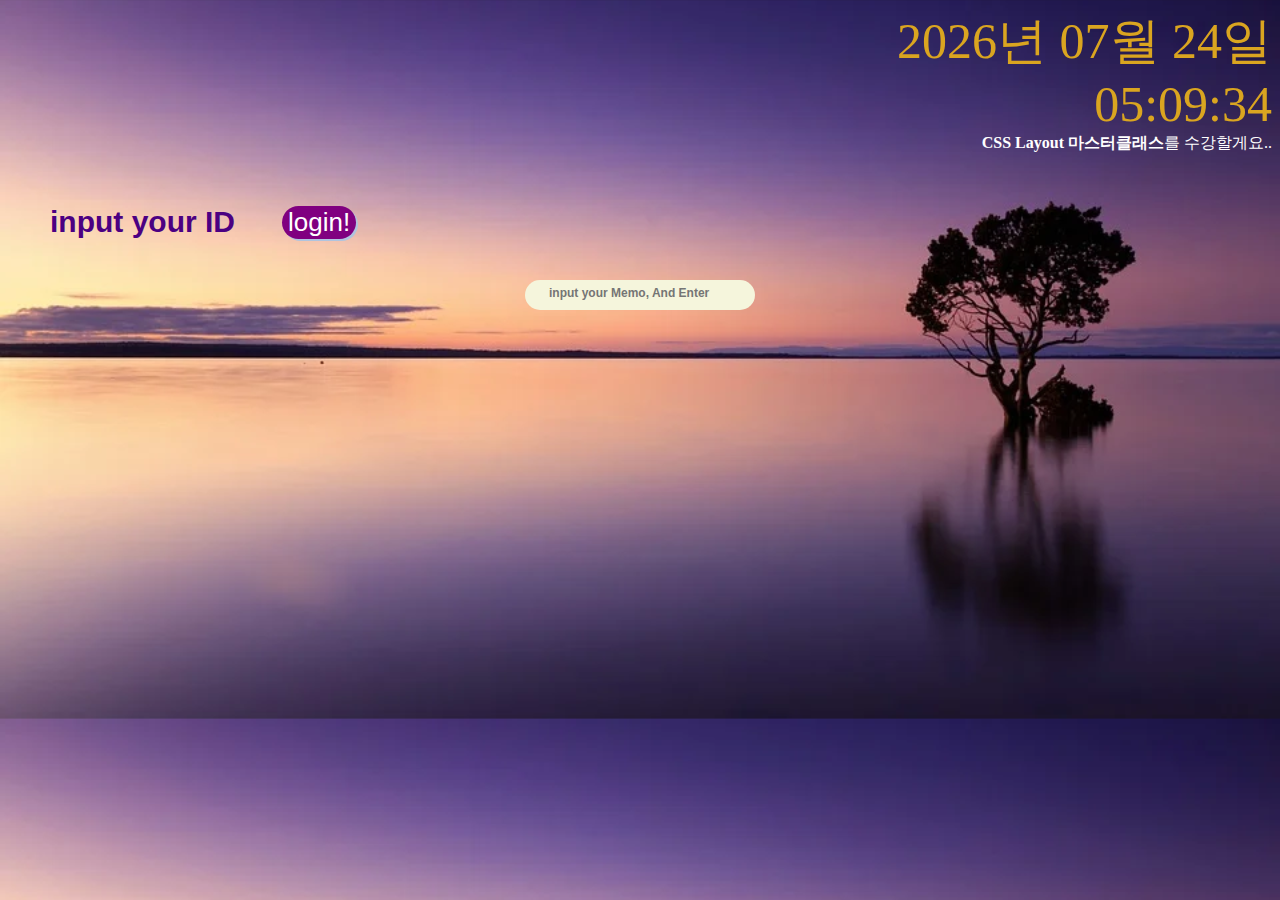
<file: VanillaJS/index.html>
<!DOCTYPE html>
<html>
  <head>
    <title>Vanilla Challenge</title>
    <meta charset="UTF-8" />
    <link rel="stylesheet" href="css/style.css" />
  </head>

  <body>
    <div id="date">
      <div id="day">0000년 00월 00일</div>
      <div id="clock">00:00:00</div>
      <div id="subject"><strong>CSS Layout 마스터클래스</strong>를 수강할게요..</div>
      <div id="weather"><span></span></div>
    </div>

    <div id="greeting"></div>
      <form id="login">
          <input type="text" id="login-id" placeholder="input your ID" required />
          <input type="submit" value="login!" />
      </form>
      <div id="todo-css">
        <form id="todo-form">
            <input type="text" id="todo-insert" placeholder="input your Memo, And Enter" required />
        </form>
        <div id="todo">
        <ul id="todo-list"></ul>
      </div>
    </div>
    <script src="js/login.js"></script>
    <script src="js/background.js"></script>
    <script src="js/time.js"></script>
    <script src="js/todo.js"></script>
    <script src="js/weather.js"></script>
  </body>
</html>
</file>
<file: VanillaJS/css/style.css>
body {
    background-size: cover;
}

#date {
    text-align: right;
}

#day, #clock, #greeting {
    font-size: 50px;
    color:goldenrod;
}

#subject {
    color: #FFF;
}

#weather {
    font-size: 30px;
    color:cadetblue;
    text-shadow: 1px 2px black;
}

#greeting {
    color: white;
    text-shadow: 1px 2px grey;
    margin: 30px;
}

#login {
    text-align: left;
    margin: 20px;
    display: flex;
    align-items: center;
}

#login-id {
    width: 210px;
    margin: 20px;
    border: none;
    font-size: 30px;
    font-weight: 900;
    background-color: unset;
    color: white;
}

#login-id:focus {
    outline: none;
}

#login-id::placeholder {
    color:indigo;
}


#login-id + input {
    border: none;
    background: purple;
    color: white;
    cursor: pointer;
    font-size: 26px;
    border-radius: 20px;
    box-shadow: 2px 2px lightsteelblue;
}

#todo-css {
    display: flex;
    justify-content: center;
    align-items: center;
    flex-direction: column;
}

#todo-form {
    width: 230px;
    height: 30px;
    background-color: beige;
    border-radius: 18px;
}

#todo, #todo-form {
    text-align: center;
}

#todo-insert {
    margin: 5px;
    width: 182px;
    border: none;
    font-size: 12px;
    font-weight: 900;
    background-color: unset;
}

#todo-insert:focus {
    outline: none;
}

#todo-insert::placeholder {
    background-color: none;
}

#todo-list {
    display: flex;
    align-items: flex-end;
    flex-direction: column-reverse;
    background-color: white;
}

button {
    margin-left: 10px;
}

.hide {
    display: none !important;
}

ul {
    list-style:none;
}
</file>
